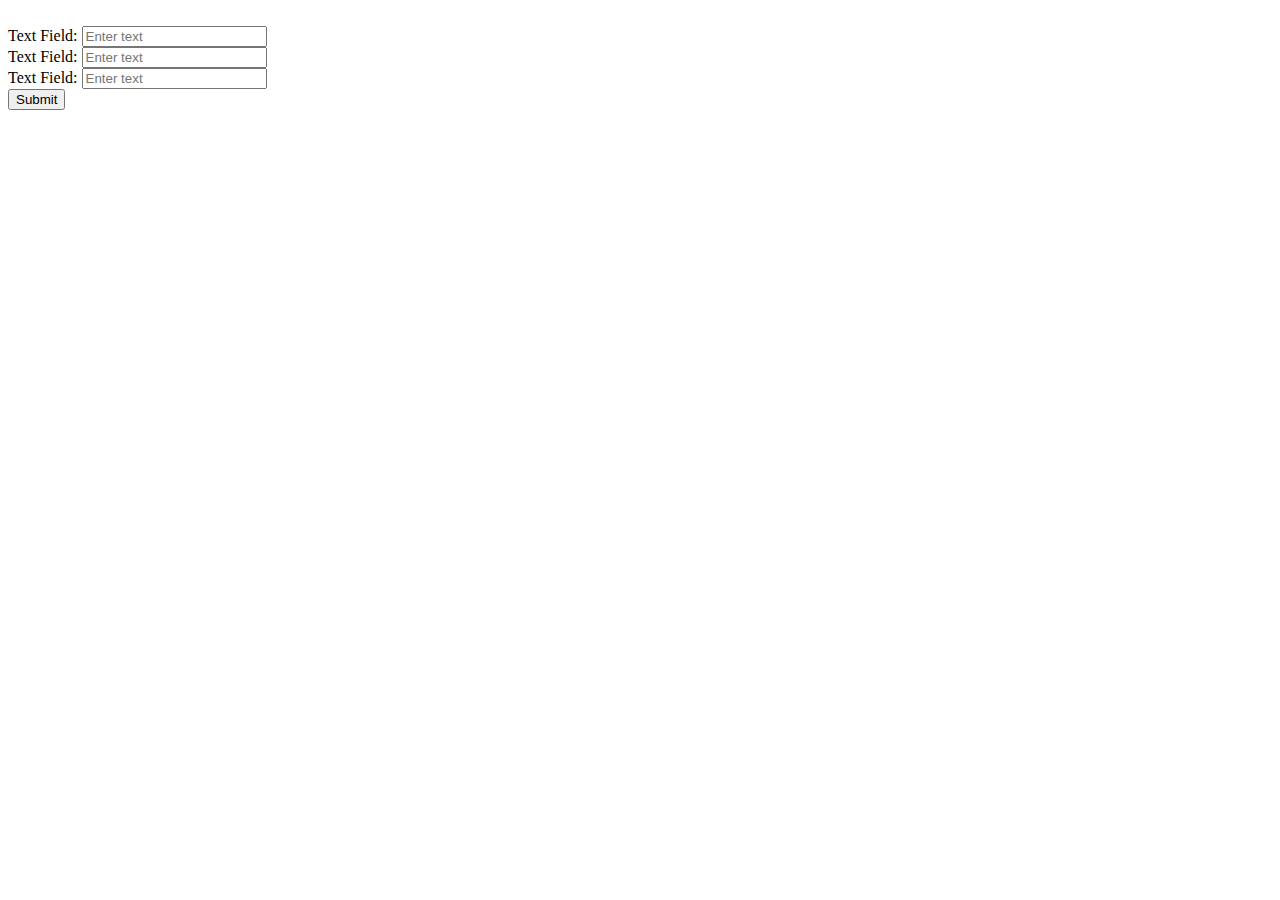
<file: templates/form-template.html>
<!DOCTYPE html>
<html lang="en">


<body>


    <!-- Main Section -->
    <main class="formPage my-xl">
        <div class="content-box">
            <div class="formWrapper">
                <a class="backButton" href="#"><i class="im im-angle-left"></i></a>
                <br>

                <form class="form" method="POST">

                    <!-- Input:Text -->
                    <div class="form__field">
                        <label for="formInput#text">Text Field: </label>
                        <input class="input input--text" id="formInput#text" type="text" name="text"
                            placeholder="Enter text" />
                    </div>

                    <!-- Input:Text -->
                    <div class="form__field">
                        <label for="formInput#text">Text Field: </label>
                        <input class="input input--text" id="formInput#text" type="text" name="text"
                            placeholder="Enter text" />
                    </div>

                    <!-- Input:Text -->
                    <div class="form__field">
                        <label for="formInput#text">Text Field: </label>
                        <input class="input input--text" id="formInput#text" type="text" name="text"
                            placeholder="Enter text" />
                    </div>
                    <input class="btn btn--sub btn--lg  my-md" type="submit" value="Submit" />
                </form>
            </div>
        </div>
    </main>

</body>

</html>
</file>
